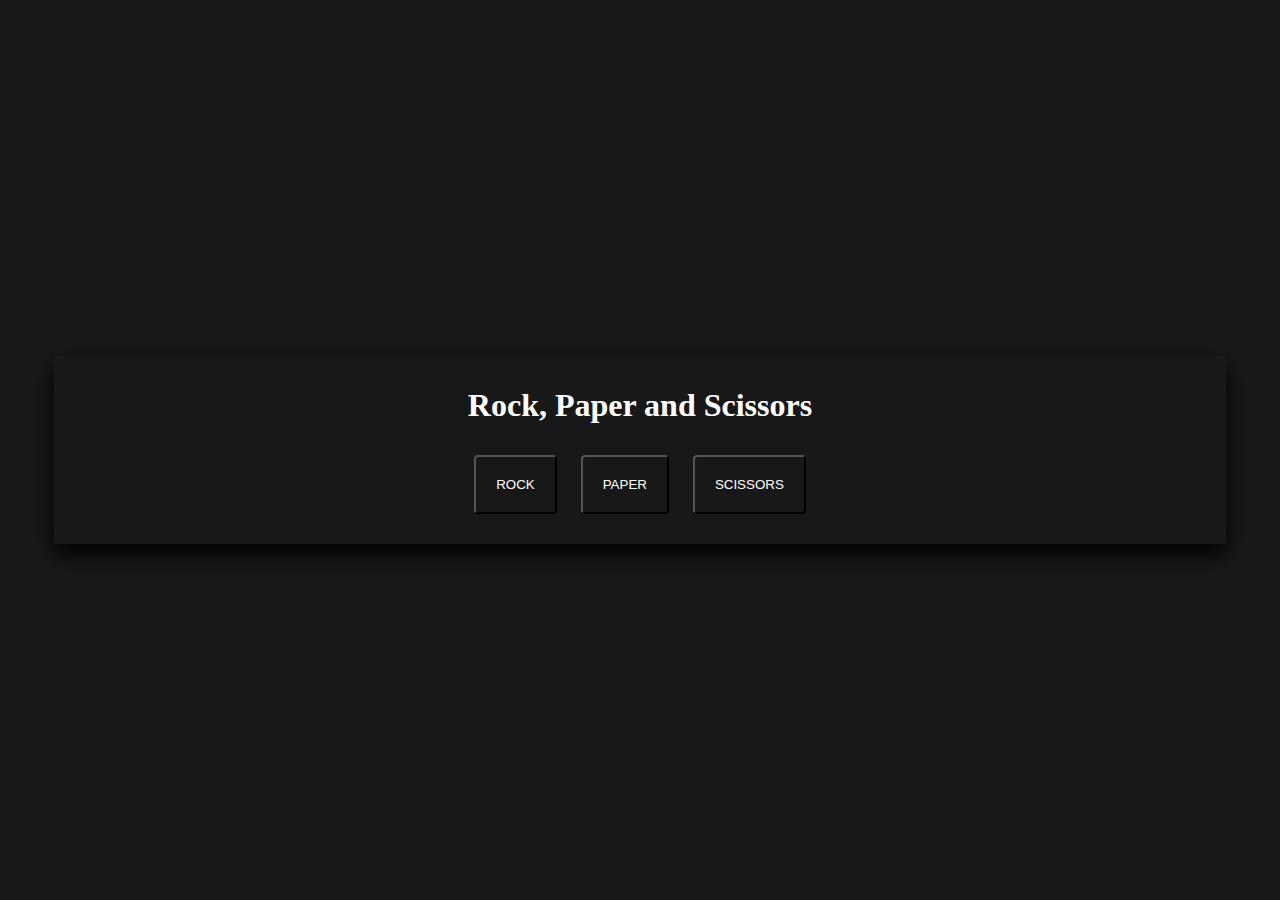
<file: practice.html>
<!DOCTYPE html>
<html lang="en">
<head>
    <meta charset="UTF-8">
    <meta http-equiv="X-UA-Compatible" content="IE=edge">
    <meta name="viewport" content="width=device-width, initial-scale=1.0">
    <link rel="stylesheet" href="./practice.css">
    <title>Rock, Paper and Scissors</title>
</head>
<body>

      
   

    <div class="container">
    <h1>Rock, Paper and Scissors</h1>     
    <button class="rock">Rock</button>
    <button class="paper">Paper</button>
    <button class="scissors">Scissors</button>
    
    <div class="result"></div>
    </div>
    
    
    <script src="./practice.js"></script>
</body>
</html>
</file>
<file: practice.css>
body {
    background:#181818;
    margin: 0;
    height: 100vh;
    display: flex;
    justify-content: center;
    align-items: center;
    text-align: center;
    
}


.container{
   background-color: #181818;
   margin: 25px;
   padding: 10px;
   width: 90%;
   box-shadow:0 10px 20px rgba(0,0,0.3);
}

h1{
 color: white;
}

button{
  margin: 10px; 
  padding: 20px;
  text-transform: uppercase; 
  border-radius: 4px;
  cursor: pointer;
  background-color: #181818;
  color: white;

}

button:hover {
  background-color: white; 
  color: #181818; 

}

.result{
    color: white;
    text-transform: uppercase;
    margin: 10px;
}
</file>
